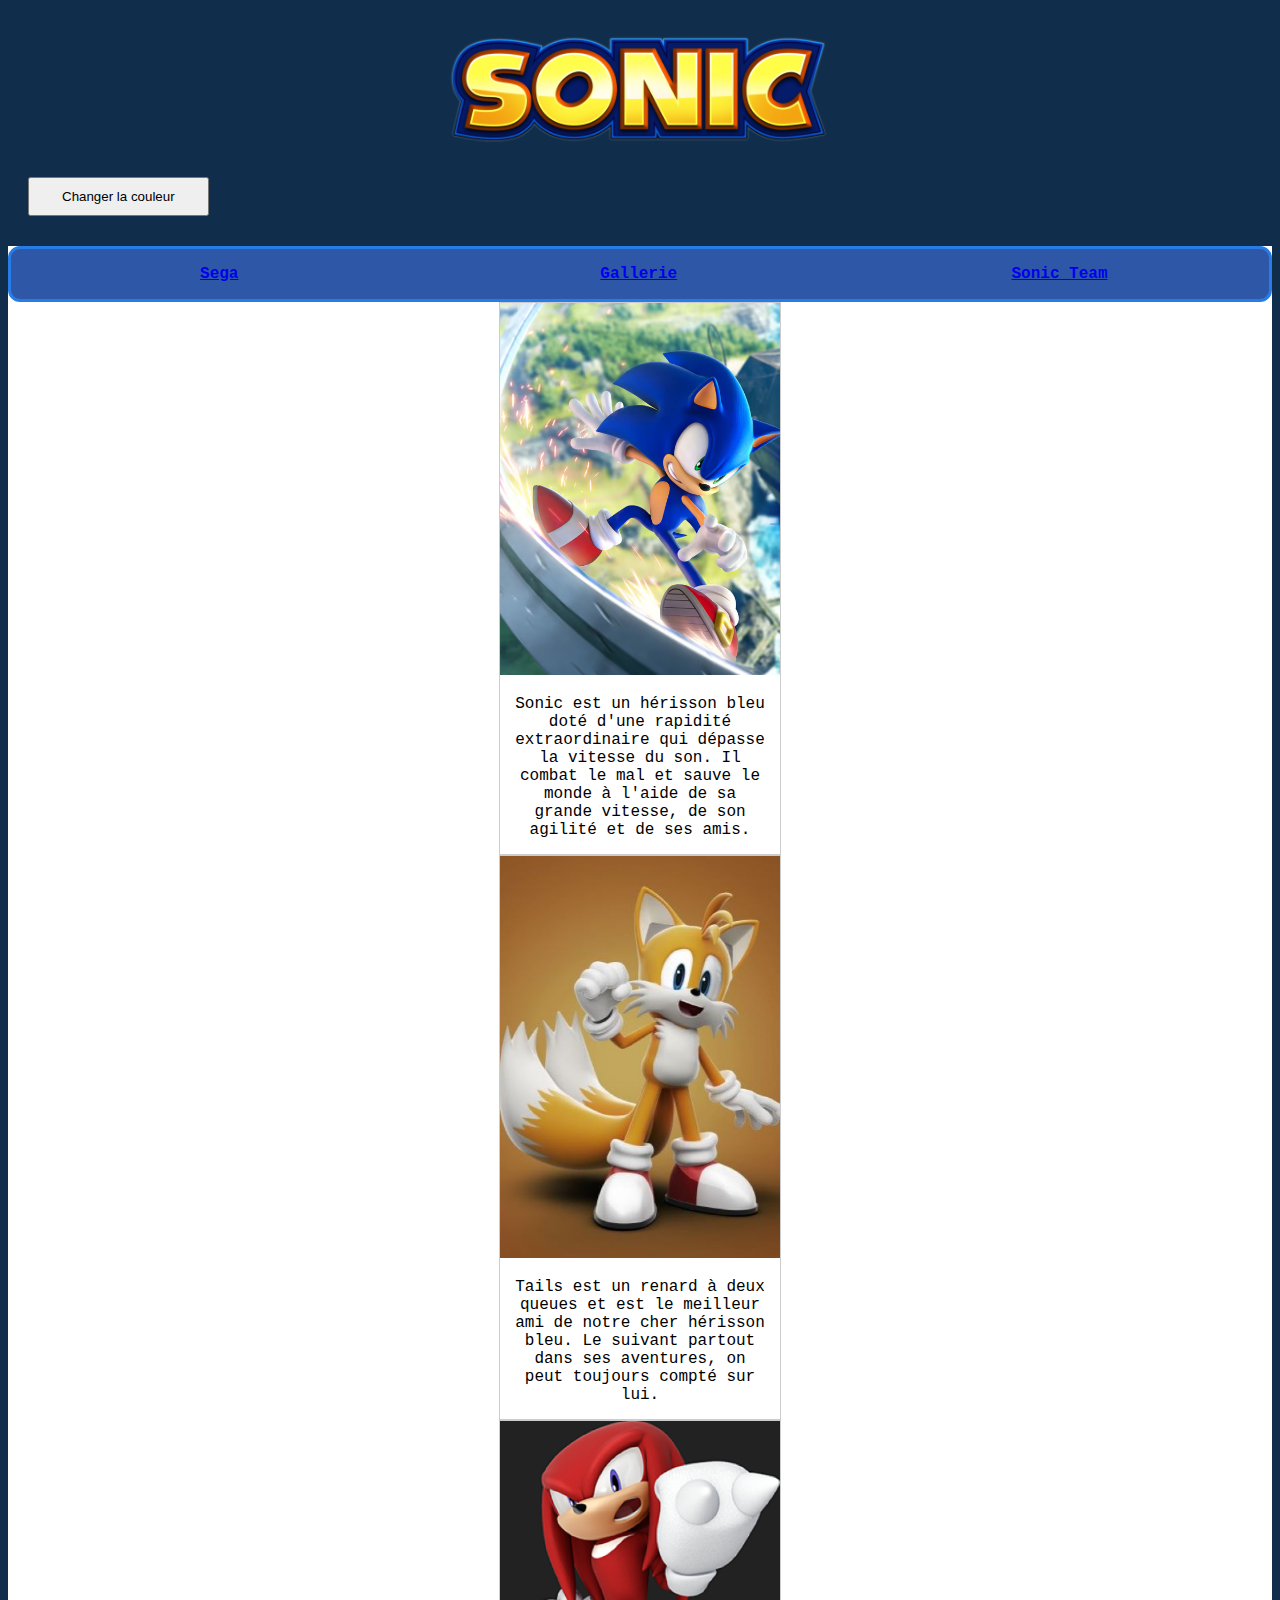
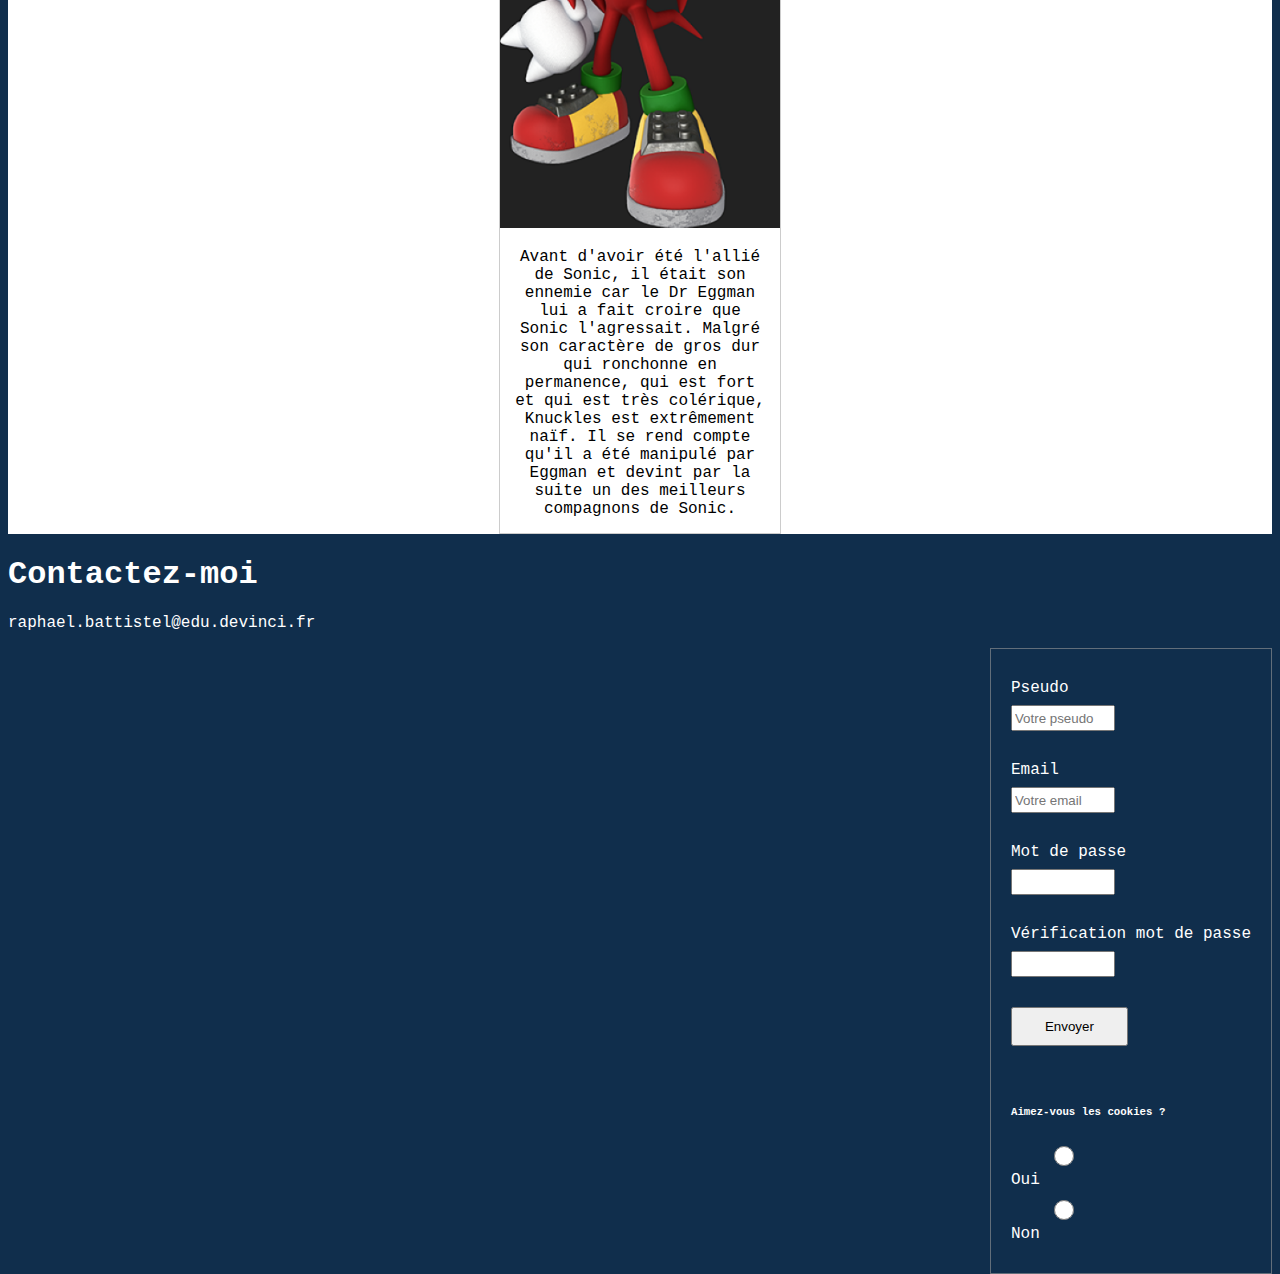
<file: Site/Team1.html>
<!DOCTYPE html>
<html lang="fr">
<head>
    <meta charset="UTF-8">
    <meta name="viewport" content="width=device-width, initial-scale=1.0">
    <link rel="stylesheet" href="Site.css" />
    <script src = "mainJVS.js" defer> </script>
    <title>Site Internet de zinzin de l'espace</title>
</head>

<body>
    <header>
        <a href="Page1.html"><img class="logo" src="images/logo.png" alt="logo"></a>
        <button type="submit" id="bouton">Changer la couleur</button>
    </header>

    <nav id = 'nav'>
        <table class="menu">
            <tr>
                <th><a href = "https://www.sega.com/fr">Sega</a></th>
                <th><a  href = "Page2.html">Gallerie</a></th>
                <th><a href="https://sonicthehedgehog.com/fr-fr/author/sonic-team/">Sonic Team</a></th>
            </tr>
        </table>
    </nav>

    <main id = 'main'>
        <div class="gallerie">
            <img class = "carte" src="images/sonic.png" alt="Sonic">
            <div class="desc">Sonic est un hérisson bleu doté d'une rapidité extraordinaire qui dépasse la vitesse du son.
                Il combat le mal et sauve le monde à l'aide de sa grande vitesse, de son agilité et de ses amis.
            </div>
        </div>

        <div class="gallerie">
            <img class = "carte" src="images/tails.jpg" alt="Tails">
            <div class="desc">Tails est un renard à deux queues et est le meilleur ami de notre cher hérisson bleu.
                Le suivant partout dans ses aventures, on peut toujours compté sur lui.
            </div>
        </div>

        <div class="gallerie">
            <img class = "carte" src="images/knuckles.png" alt="Knuckles">
            <div class="desc">Avant d'avoir été l'allié de Sonic, il était son ennemie car le Dr Eggman lui a fait croire que Sonic  
                l'agressait. Malgré son caractère de gros dur qui ronchonne en permanence, qui est fort et qui est très colérique, 
                Knuckles est extrêmement naïf. Il se rend compte qu'il a été manipulé par Eggman et devint par la suite un des meilleurs
                compagnons de Sonic.
            </div>
        </div>
    </main>


    <footer id = 'footer'>
        <h1>Contactez-moi</h1>
        <p>raphael.battistel@edu.devinci.fr</p>


            <!-- formulaire -->
    <form action="" method="POST" enctype="multipart/form-data">
        
        <div>
            <label for="pseudo">Pseudo</label>
            <input type="text" id="pseudo" name="pseudo" placeholder="Votre pseudo">
        </div>
        
        <div>
            <label for="email">Email</label>
            <input type="email" id="email" name="email" placeholder="Votre email">
        </div>

        <div>
            <label for="password">Mot de passe</label>
            <input type="password" name="password" id="password">
        </div>
            
        <div>
            <label for="password">Vérification mot de passe</label>
            <input type="password" name="password2" id="password2">
        </div>

        <!-- Ou via un button -->
        <button type="submit">Envoyer</button>

        <div>
            <h6>Aimez-vous les cookies ?</h6>
            <div>
                <input type="radio" name="axe-metier" id="dw" value="dw">
                <label for="dw">Oui</label>
            </div>
                
            <div>
                <input type="radio" name="axe-metier" id="cdeb" value="cdeb">
                <label for="cdeb">Non</label>
            </div>

        </div>

    </form>

        
    </footer>

</body>
</html>
</file>
<file: Site/Site.css>
body{
    background-color: rgb(16, 46, 76);
    font-family: 'Courier New', Courier, monospace;
}


.logo{
    float: none;
    clear: both;
    display: block;
    margin-left: auto;
    margin-right: auto;
}

img{
    width: 30%;
}

nav{
    float: left;
    color: #ffffff;
}

.menu{
    border: rgb(39, 124, 229) solid;
    border-radius: 12px;
    background-color: rgb(47, 87, 168);
}

th{
    flex-basis: auto;
    flex-direction: row;
    padding: 14px 16px;
    width: 500px;
    color: rgb(13, 68, 122);
}
th:hover{
    background-color: rgb(206, 188, 32);
}

main{
    color: black;
    background-color: #ffffff;
    text-align: center;
}

footer{
    color: #ffffff;
}

.foot{
    float: left;
}

div.gallerie {
    flex-basis: auto;
    border: 1px solid #ccc;
    width: 280px;
    float: none;
    clear: both;
    display: block;
    margin-left: auto;
    margin-right: auto;
    
  }
  
div.gallerie:hover {
    border: 5px solid #777;
  }
  
div.gallerie img {
    width: 100%;
    height: auto;
  }
  
div.desc {
    padding: 15px;
    text-align: center;
  }

.carte{
    width: 20%;
}

.light_blue{
    background-color: rgb(90, 114, 160);
    color: black;
}

.dark_mode{
    background-color: black;
    color: #ffffff;
}


/* formulaire */
form {
    border: 1px solid rgba(153, 153, 153, 0.6);
    flex-basis: auto;
    float: right;
}

form > div {
    margin: 30px 20px;
}

label {
    display: block;
    margin-bottom: 8px;
}
    
input {
    height: 20px;
    width: 40%;
}

button {
    margin-left: 20px;
    margin-bottom: 30px;
    padding: 10px 32px;
    cursor: pointer;
}

.error{
    border: 1px solid rgb(131, 0, 31);
    background-color: rgba(202, 0, 0, 0.4);
}

.success{
    border: 1px solid rgb(81, 150, 2);
    background-color:rgba(113, 212,0,0.4);
}
</file>
